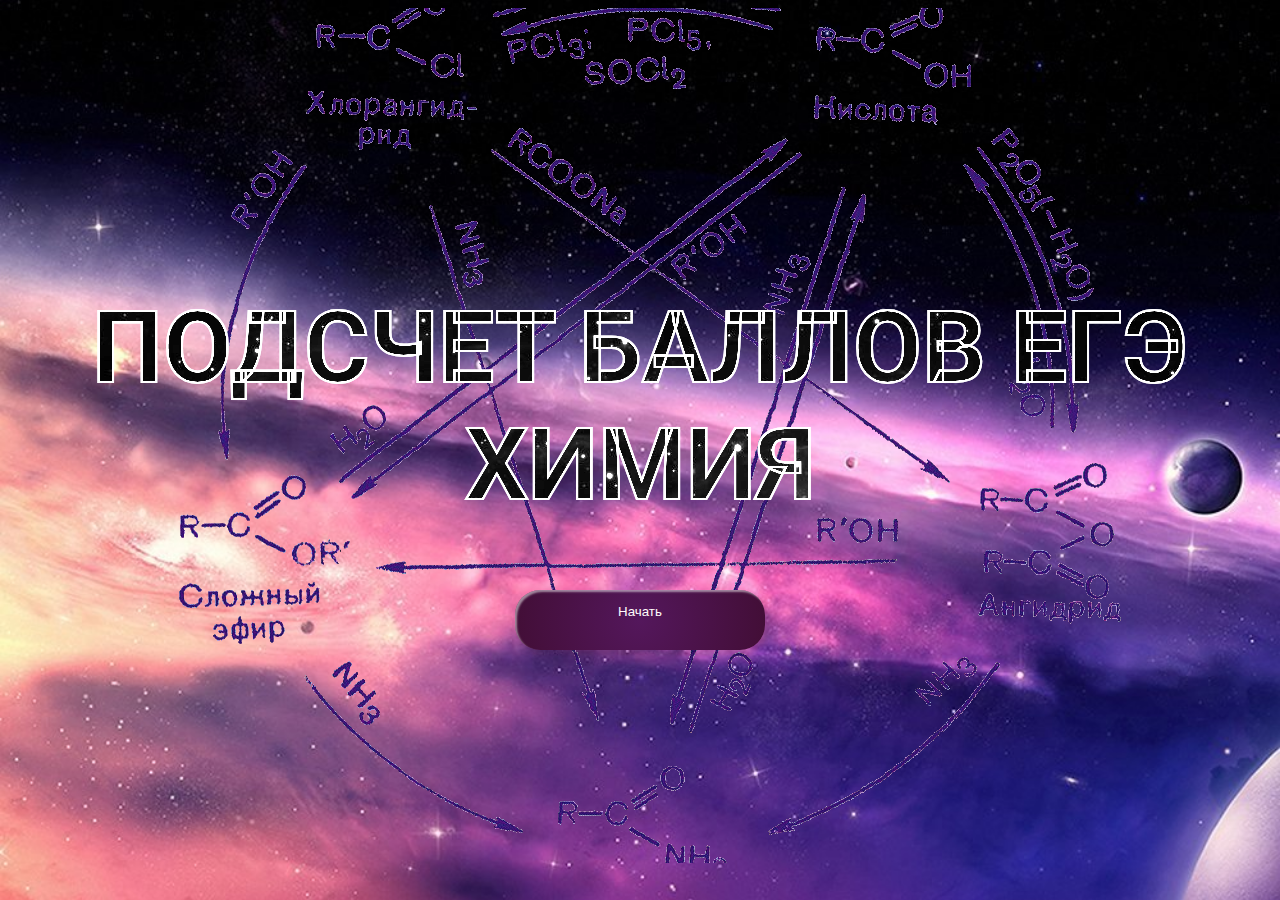
<file: index.html>
<!DOCTYPE html>
<html>
<head>
    <meta charset="UTF-8">
    <link rel="icon" sizes="48*48" href=FOTO/icon.png   type="image/x-icon">
    <title> Химия баллы</title>
    <link rel="stylesheet" href="styles/index.css"  type='text/css' media='all'/>
</head>
<body>
    <div class="main" >
        <div style="display:table;height:100%;margin:0 auto;">
            <div style="display:table-cell;vertical-align:middle;">
                <h1 class="title">ПОДСЧЕТ БАЛЛОВ ЕГЭ ХИМИЯ</h1>
                <form action="scoring.html" >
                    <button class="custom-btn btn-6"><span>Начать </span></button>
                </form>
            </div>
        </div>
    </div>
</body>
</html>
</file>
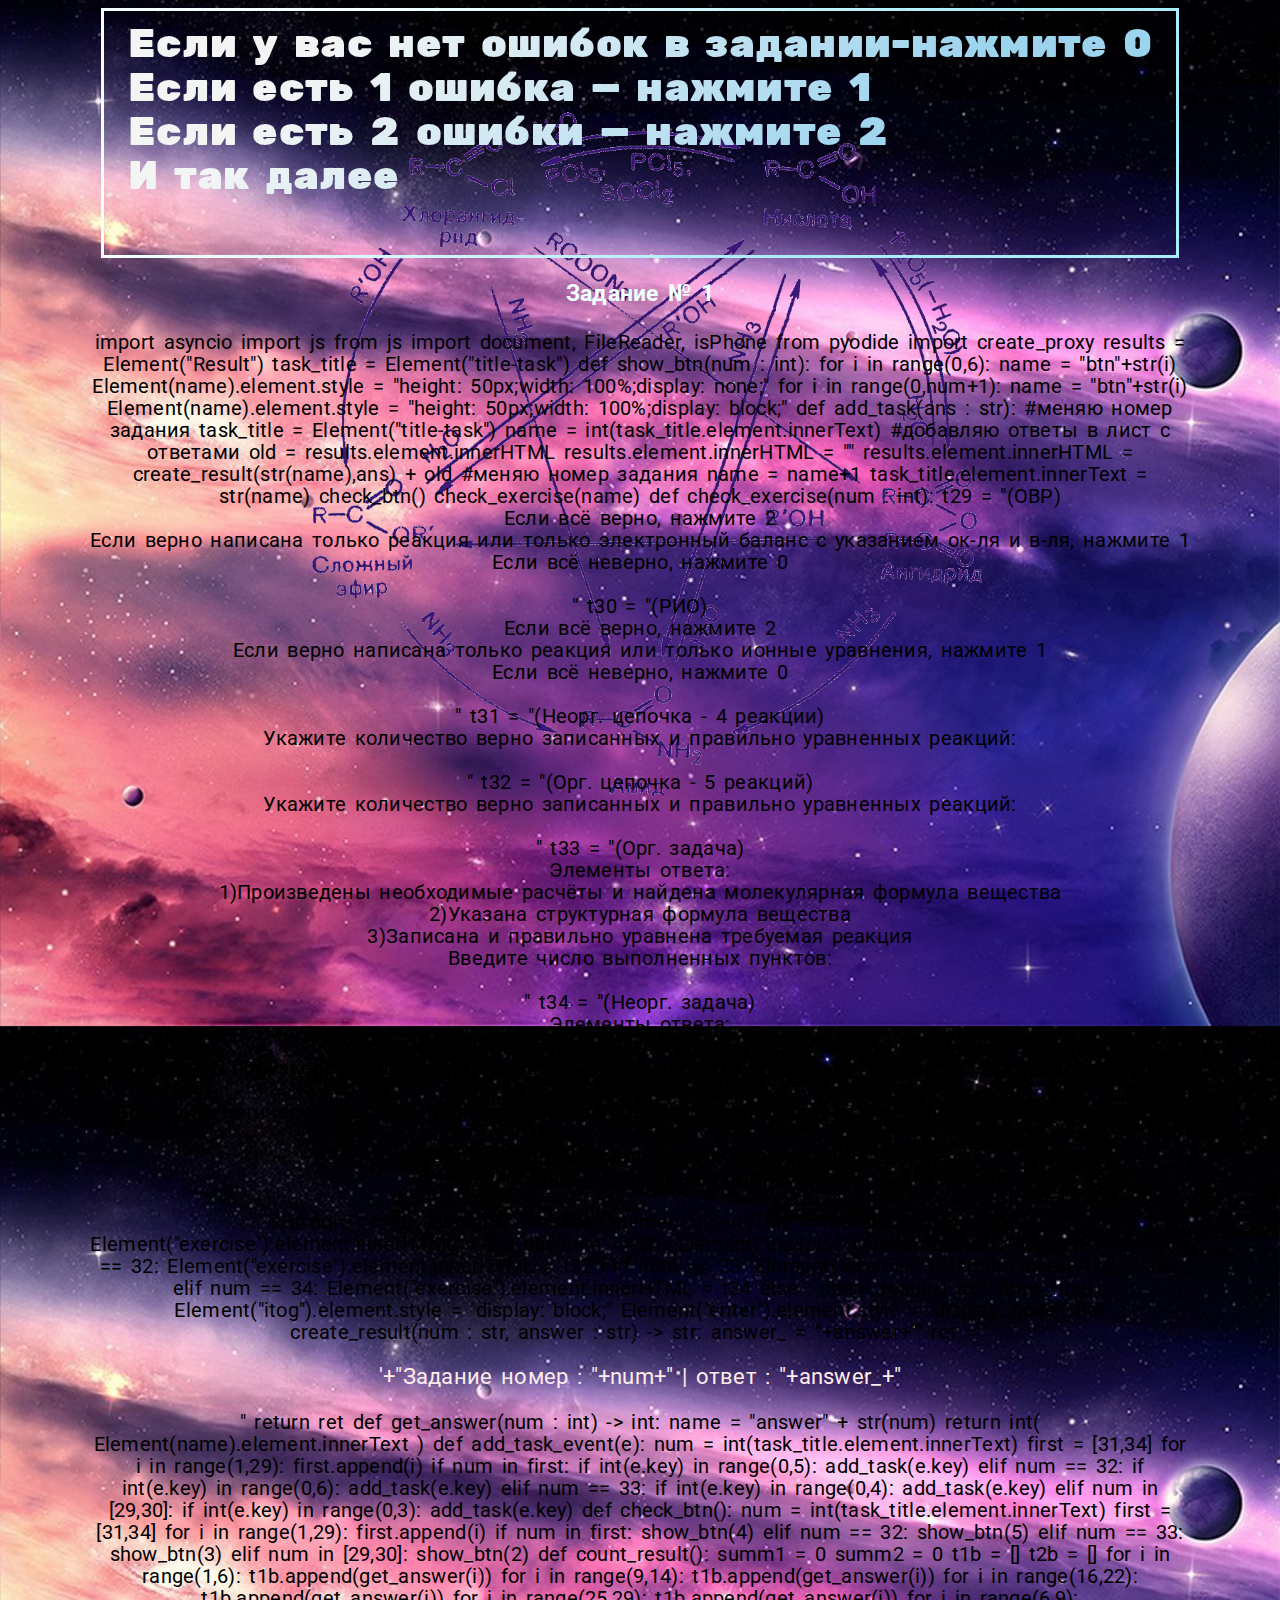
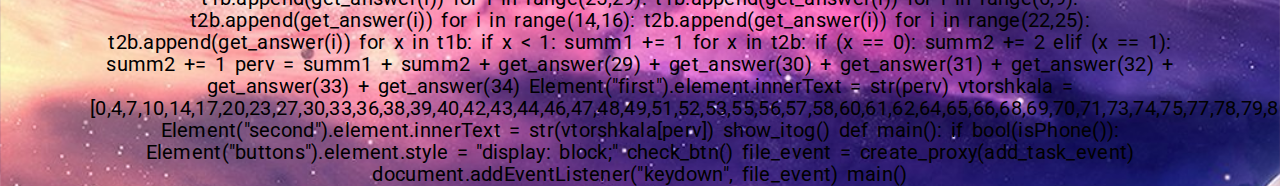
<file: scoring.html>
<!DOCTYPE html>

<html lang="utf-8">
<head>
	<meta charset="utf-8">
	<title>Химия баллы</title>
	<link rel="icon" sizes="48*48 " href= "FOTO/icon.png" type=”image/x-icon”./>
    <link rel="stylesheet" href="https://pyscript.net/latest/pyscript.css" />
	<link rel='stylesheet' href='styles/scoring.css' type='text/css' media='all' />

	<script defer src="https://pyscript.net/latest/pyscript.js"></script>

</head>
<div class="sas">
<body>
	<div id="itog" style="display: none;" class="itog">
		<a>Итог по данным ответам :</a>
		<br>
		<a>Первичный балл : <f id="first"> 1</f></a>
		<br>
		<a>Вторичный балл : <f id="second"> 1</f></a>
	</div>
<div id="enter" class="enter">
	<a id="exercise" class="exercise">   Eсли у вас нет ошибок в задании-нажмите 0  <br>
						Если есть 1 ошибка — нажмите 1<br>
						Если есть 2 ошибки — нажмите 2 <br>
						И так далее<br><br>
						</a>
      <div>
		<margin><h3>Задание № <f id="title-task"> 1</f> </h3></margin>
		
		  <div id="buttons"  style="display: none;">
			  <button id="btn0" class= " button28 " type="submit" py-click="add_task('0')" style="height: 50px;width: 100%;display: block;">
                0
              </button >
			  <br>
			  <button id="btn1" class=" button28 " type="submit" py-click="add_task('1')" style="height: 50px;width: 100%;display: block;">
                1
              </button>
			  <br>
			  <button id="btn2" class="button28 " type="submit" py-click="add_task('2')" style="height: 50px;width: 100%;display: block;">
                2
              </button>
			  <br>
			  <button id="btn3" class=" button28" type="submit" py-click="add_task('3')" style="height: 50px;width: 100%;display: block;">
                3
              </button>
			  <br>
			  <button id="btn4" class=" button28"  type="submit" py-click="add_task('4')" style="height: 50px;width: 100%;display: block;">
                4
              </button>
			  <br>
			  <button id="btn5" class= "button28 " type="submit" py-click="add_task('5')" style="height: 50px;width: 100%;display: block;">
                5
              </button>
			  <br>
		  </div>
	  </div>
</div>

	<div id="Result">
    </div>

<script>
    function isPhone(){
        if (/Android|webOS|iPhone|iPad|iPod|BlackBerry|BB|PlayBook|IEMobile|Windows Phone|Kindle|Silk|Opera Mini/i
			.test(navigator.userAgent)) {
			return 1;
		} else {
			return 0;
		}
    }
</script>

<py-script>
	import asyncio
	import js
	from js import document, FileReader, isPhone
	from pyodide import create_proxy

	results = Element("Result")
	task_title = Element("title-task")

	def show_btn(num : int):
		for i in range(0,6):
			name = "btn"+str(i)
			Element(name).element.style = "height: 50px;width: 100%;display: none;"
		for i in range(0,num+1):
			name = "btn"+str(i)
			Element(name).element.style = "height: 50px;width: 100%;display: block;"


	def add_task(ans : str):
		#меняю номер задания

		task_title = Element("title-task")
		name = int(task_title.element.innerText)

		#добавляю ответы в лист с ответами
		old = results.element.innerHTML
		results.element.innerHTML = ""
		results.element.innerHTML = create_result(str(name),ans) + old

		#меняю номер задания
		name = name+1
		task_title.element.innerText = str(name)
		check_btn()
		check_exercise(name)


	def check_exercise(num : int):
		t29 = "(ОВР)<br>Если всё верно, нажмите 2<br>Если верно написана только реакция или только электронный баланс с указанием ок-ля и в-ля, нажмите 1<br>Если всё неверно, нажмите 0<br><br>"
		t30 = "(РИО)<br>Если всё верно, нажмите 2<br>Если верно написана только реакция или только ионные уравнения, нажмите 1<br>Если всё неверно, нажмите 0<br><br>"
		t31 = "(Неорг. цепочка - 4 реакции)<br>Укажите количество верно записанных и правильно уравненных реакций:<br><br>"
		t32 = "(Орг. цепочка - 5 реакций)<br>Укажите количество верно записанных и правильно уравненных реакций:<br><br>"
		t33 = "(Орг. задача)<br>Элементы ответа:<br>1)Произведены необходимые расчёты и найдена молекулярная формула вещества<br>2)Указана структурная формула вещества<br>3)Записана и правильно уравнена требуемая реакция<br>Введите число выполненных пунктов:<br><br>"
		t34 = "(Неорг. задача)<br>Элементы ответа:<br>1)Правильно записаны и уравнены реакции<br>2)Правильно произведены вычиления, в которых используются физичекие величины, заданные в условии задачи<br>3)Показана логически обоснованная взаимосвязь физических величин, на основании которых проводятся расчёты<br>4)Определена искомая физическая величина<br>Введите число выполненных пунктов:<br><br>"

		if num == 29:
			Element("exercise").element.innerHTML = t29
		elif num == 30:
			Element("exercise").element.innerHTML = t30
		elif num == 31:
			Element("exercise").element.innerHTML = t31
		elif num == 32:
			Element("exercise").element.innerHTML = t32
		elif num == 33:
			Element("exercise").element.innerHTML = t33
		elif num == 34:
			Element("exercise").element.innerHTML = t34
		else :
			count_result()

	def show_itog():
		Element("itog").element.style = "display: block;"
		Element("enter").element.style = "display: none;"

	def create_result(num : str, answer : str) -> str:
		answer_ = '<answer id="answer'+num+'">'+answer+"</answer>"
		ret = '<p id="'+num+'" class="blocktext">'+"Задание номер : "+num+" | ответ : "+answer_+"</p>"
		return ret

	def get_answer(num : int) -> int:
		name = "answer" + str(num)
		return int( Element(name).element.innerText )

	def add_task_event(e):
		num = int(task_title.element.innerText)
		first = [31,34]
		for i in range(1,29):
			first.append(i)

		if num in first:
			if int(e.key) in range(0,5):
				add_task(e.key)
		elif num == 32:
			if int(e.key) in range(0,6):
				add_task(e.key)
		elif num == 33:
			if int(e.key) in range(0,4):
				add_task(e.key)
		elif num in [29,30]:
			if int(e.key) in range(0,3):
				add_task(e.key)

	def check_btn():
		num = int(task_title.element.innerText)
		first = [31,34]
		for i in range(1,29):
			first.append(i)

		if num in first:
			show_btn(4)
		elif num == 32:
			show_btn(5)
		elif num == 33:
			show_btn(3)
		elif num in [29,30]:
			show_btn(2)

	def count_result():
		summ1 = 0
		summ2 = 0
		t1b = []
		t2b = []
		for i in range(1,6):
			t1b.append(get_answer(i))
		for i in range(9,14):
			t1b.append(get_answer(i))
		for i in range(16,22):
			t1b.append(get_answer(i))
		for i in range(25,29):
			t1b.append(get_answer(i))

		for i in range(6,9):
			t2b.append(get_answer(i))
		for i in range(14,16):
			t2b.append(get_answer(i))
		for i in range(22,25):
			t2b.append(get_answer(i))

		for x in t1b:
			if x < 1:
				summ1 += 1
		for x in t2b:
			if (x == 0):
				summ2 += 2
			elif (x == 1):
				summ2 += 1

		perv = summ1 + summ2 + get_answer(29) + get_answer(30) + get_answer(31) + get_answer(32) + get_answer(33) + get_answer(34)

		Element("first").element.innerText = str(perv)

		vtorshkala = [0,4,7,10,14,17,20,23,27,30,33,36,38,39,40,42,43,44,46,47,48,49,51,52,53,55,56,57,58,60,61,62,64,65,66,68,69,70,71,73,74,75,77,78,79,80,82,84,86,88,90,91,93,95,97,99,100]

		Element("second").element.innerText = str(vtorshkala[perv])

		show_itog()

	def main():
		if bool(isPhone()):
			Element("buttons").element.style = "display: block;"
			check_btn()
		file_event = create_proxy(add_task_event)
		document.addEventListener("keydown", file_event)

	main()
</py-script>

</body>
</div>

</html>
</file>
<file: styles/index.css>
@import url('https://fonts.googleapis.com/css2?family=Roboto:ital,wght@1,900&display=swap') ;
@import url('https://fonts.googleapis.com/css2?family=Kanit:wght@900&display=swap');

html { height: 100%; }
body {
    height: 95%;
    background-color: aliceblue;
    background-image: url('../FOTO/cosmos.jpg');
    background-attachment:fixed;
    text-align: center;
    background-repeat: no-repeat;
    background-size: cover;
}
h1.title {
    background-image: url('../FOTO/fondlyabukv.jpg');
    filter: brightness(3);
    -webkit-background-clip: text;
    background-clip: text;
    color: transparent;
    font-size: 100px;
    font-family:  'Roboto', sans-serif;
    -webkit-text-stroke-width: 2px;
    -webkit-text-stroke-color: rgb(250, 250, 250); ;
}
.custom-btn {
    width: 250px;
    height: 60px;
    color: #fffbfb;
    border-radius: 25px;
    padding: 10px 25px;
    font-family: 'Kanit', sans-serif;
    font-weight: 500;
    background: transparent;
    cursor: pointer;
    transition: all 0.3s ease;
    position: relative;
    display: inline-block;
    box-shadow:inset 2px 2px 2px 0px rgba(255,255,255,.5),
    7px 7px 20px 0px rgba(0,0,0,.1),
    4px 4px 5px 0px rgba(0,0,0,.1);
    outline: none;
}
.btn-6 {
    background: rgb(34, 7, 19);
    background: radial-gradient(circle, rgb(84, 23, 92) 0%, rgb(66, 14, 54) 100%);
    line-height: 42px;
    padding: 0;
    border: none;
}
.btn-6 span {
    position: relative;
    display: block;
    width: 100%;
    height: 100%;
}
.btn-6:before,
.btn-6:after {
    position: absolute;
    content: "";
    height: 0%;
    width: 1px;
    box-shadow:
    -1px -1px 20px 0px rgba(255,255,255,1),
    -4px -4px 5px 0px rgba(255,255,255,1),
    7px 7px 20px 0px rgba(0,0,0,.4),
    4px 4px 5px 0px rgba(0,0,0,.3);
}
.btn-6:before {
    right: 0;
    top: 0;
    transition: all 500ms ease;
}
.btn-6:after {
    left: 0;
    bottom: 0;
    transition: all 500ms ease;
}
.btn-6:hover{
    background: transparent;
    color: #571f4d;
    box-shadow: none;
}
.btn-6:hover:before {
    transition: all 500ms ease;
    height: 100%;
}
.btn-6:hover:after {
    transition: all 500ms ease;
    height: 100%;
}
.btn-6 span:before,
.btn-6 span:after {
    position: absolute;
    content: "";
    box-shadow:
    -1px -1px 20px 0px rgba(255,255,255,1),
    -4px -4px 5px 0px rgba(255,255,255,1),
    7px 7px 20px 0px rgba(0,0,0,.4),
    4px 4px 5px 0px rgba(0,0,0,.3);
}
.btn-6 span:before {
    left: 0;
    top: 0;
    width: 0%;
    height: .5px;
    transition: all 500ms ease;
}
.btn-6 span:after {
    right: 0;
    bottom: 0;
    width: 0%;
    height: .5px;
    transition: all 500ms ease;
}
.btn-6 span:hover:before {
    width: 100%;
}
.btn-6 span:hover:after {
    width: 100%;
}
.main {
    background-image: url('../FOTO/pinta.png');
    background-position: center center;
    background-repeat: no-repeat;
    background-size: auto auto ;
    display:table;
    height:100%;
    margin:0 auto;
}
</file>
<file: styles/scoring.css>
@import url('https://fonts.googleapis.com/css?family=Rubik+One&subset=latin,cyrillic');
@import url('https://fonts.googleapis.com/css2?family=Roboto:ital,wght@1,900&display=swap');
html { height: 100%; }

body {
    height: 95%;
    background-image: url('../FOTO/cosmos.jpg');
	background-size: cover;
	background-position: center center;
    text-align: center;
}
@media screen and (min-width: 900px) {
    .sas{
        background-image: url('../FOTO/pinta.png');
        background-position: center center;
        background-repeat: no-repeat;
        background-attachment: fixed;
        background-size: 60% auto;
        display: block;
        height: 100%;
        margin: auto auto ;
    }
}

.button28 {
    position: relative;
    display: inline-block;
    font-size: 90%;
    font-weight: 700;
    color: rgb(209,209,217);
    text-decoration: none;
    text-shadow: 0 -1px 2px rgba(0,0,0,.2);
    padding: .5em 1em;
    outline: none;
    border-radius: 3px;
    background: linear-gradient(rgb(110,112,120), rgb(81,81,86)) rgb(110,112,120);
    box-shadow:
     0 1px rgba(255,255,255,.2) inset,
     0 3px 5px rgba(0,1,6,.5),
     0 0 1px 1px rgba(0,1,6,.2);
    transition: .2s ease-in-out;
}

a {
    font-size: 30px;
}

a.button28:hover:not(:active) {
    background: linear-gradient(rgb(126,126,134), rgb(70,71,76)) rgb(126,126,134);
}

a.button28:active {
    top: 1px;
    background: linear-gradient(rgb(76,77,82), rgb(56,57,62)) rgb(76,77,82);
    box-shadow:
     0 0 1px rgba(0,0,0,.5) inset,
     0 2px 3px rgba(0,0,0,.5) inset,
     0 1px 1px rgba(255,255,255,.1);
}

div {
    margin-left: auto;
    margin-right: auto;
    width: 55em;
    font-family: 'Roboto', sans-serif;
    font-size: 20px;
    letter-spacing: 0.2pt;
    word-spacing: 2.4pt;
    line-height: 1.1;
}

P.blocktext {
    margin-left: auto;
    margin-right: auto;
    width: 30em;
    font-size: 22px;
    color : rgb(255, 235, 235);
}

P.title {
    margin-left: auto;
    margin-right: auto;
    width: 22em;
    font-size: 38px;
    margin: auto;
}

.answer {
    font-size: 22px;
}

.exercise{
    font-family: 'Rubik One', sans-serif;
    font-size: 2em;
    background: linear-gradient(135deg, #f3f5f5 20%, #9cd4ee 70%);
    -webkit-background-clip: text;
    -webkit-text-fill-color: transparent;
    display: inline-block;
    padding: 0.3em 0.6em ;
    border: 3px solid transparent;
    border-image: linear-gradient(135deg, #f3fffe 20%, #aaecf8 70%);
    border-image-slice: 1;
    text-align: left;
}

h3{
	color:azure;
}

.itog{
    font-family: 'Rubik One', sans-serif;
    background: linear-gradient(135deg, #f3f5f5 20%, #b99cee 70%);
    -webkit-background-clip: text;
    -webkit-text-fill-color: transparent;
    display: inline-block;
    padding: 0.3em 0.6em ;
    border: 3px solid transparent;
    border-image: linear-gradient(135deg, #f3fffe 20%, #b99cee 70%);
    border-image-slice: 1;
    text-align: left;
}
</file>
